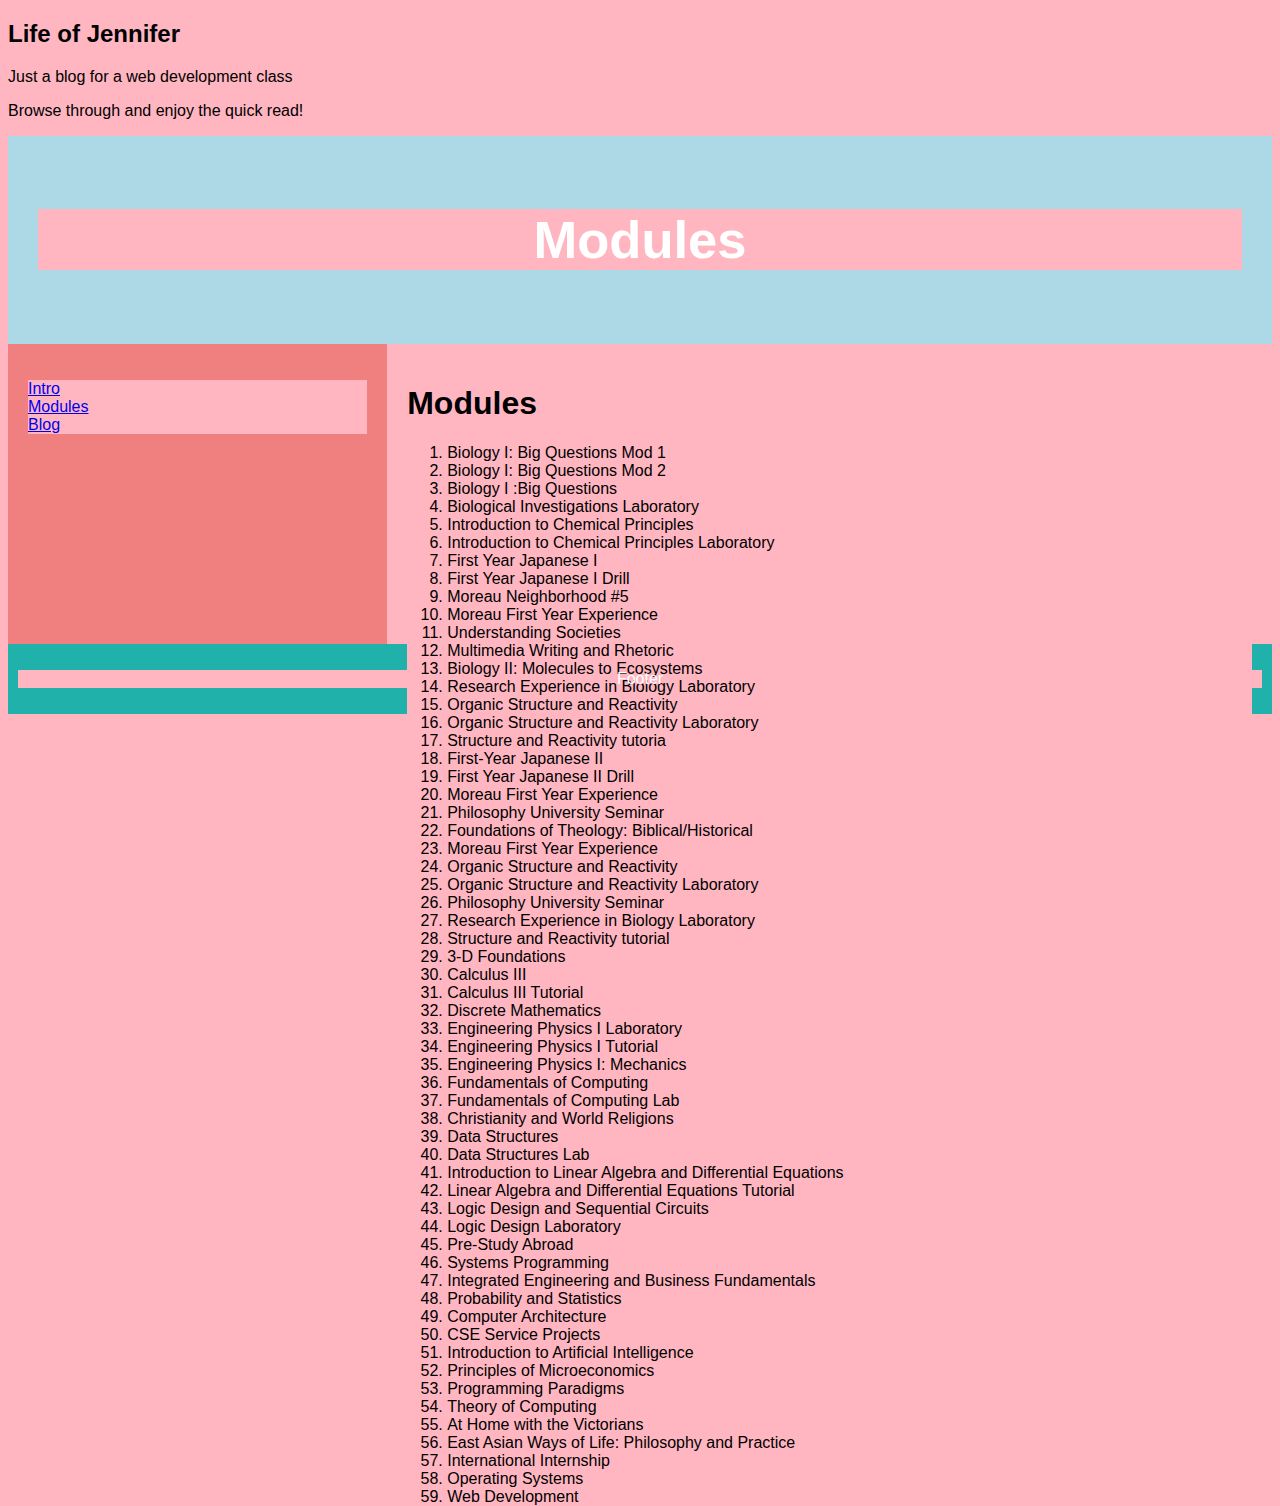
<file: modules.html>
<!DOCTYPE html>
<html lang="en">
<head>
  <link rel="stylesheet" href="style.css">
<title>CSS Template</title>
<meta charset="utf-8">
<meta name="viewport" content="width=device-width, initial-scale=1">
<style>

</style>
</head>
<body>

<h2>Life of Jennifer</h2>
<p>Just a blog for a web development class</p>
<p>Browse through and enjoy the quick read!</p>

<header>
  <h2>Modules</h2>
</header>

<section>
  <nav>
    <ul>
      <li><a href="index.html">Intro</a></li>
      <li><a href="#">Modules</a></li>
      <li><a href="blog.html">Blog</a></li>
    </ul>
  </nav>
  
  <article>
    <h1>Modules</h1>
    <ol>
      <li>Biology I: Big Questions Mod 1</li>
      <li>Biology I: Big Questions Mod 2</li>
      <li>Biology I :Big Questions</li>
      <li>Biological Investigations Laboratory</li>
      <li>Introduction to Chemical Principles</li>
      <li>Introduction to Chemical Principles Laboratory</li>
      <li>First Year Japanese I</li>
      <li>First Year Japanese I Drill</li>
      <li>Moreau Neighborhood #5</li>
      <li>Moreau First Year Experience</li>
      <li>Understanding Societies</li>
      <li>Multimedia Writing and Rhetoric</li>
      <li>Biology II: Molecules to Ecosystems</li>
      <li>Research Experience in Biology Laboratory</li>
      <li>Organic Structure and Reactivity</li>
      <li>Organic Structure and Reactivity Laboratory</li>
      <li>Structure and Reactivity tutoria</li>
      <li>First-Year Japanese II</li>
      <li>First Year Japanese II Drill</li>
      <li>Moreau First Year Experience</li>
      <li>Philosophy University Seminar</li>
      <li>Foundations of Theology: Biblical/Historical</li>
      <li>Moreau First Year Experience</li>
      <li>Organic Structure and Reactivity</li>
      <li>Organic Structure and Reactivity Laboratory</li>
      <li>Philosophy University Seminar</li>
      <li>Research Experience in Biology Laboratory</li>
      <li>Structure and Reactivity tutorial</li>
      <li>3-D Foundations</li>
      <li>Calculus III</li>
      <li>Calculus III Tutorial</li>
      <li>Discrete Mathematics</li>
      <li>Engineering Physics I Laboratory</li>
      <li>Engineering Physics I Tutorial</li>
      <li>Engineering Physics I: Mechanics</li>
      <li>Fundamentals of Computing</li>
      <li>Fundamentals of Computing Lab</li>
      <li>Christianity and World Religions</li>
      <li>Data Structures</li>
      <li>Data Structures Lab</li>
      <li>Introduction to Linear Algebra and Differential Equations</li>
      <li>Linear Algebra and Differential Equations Tutorial</li>
      <li>Logic Design and Sequential Circuits</li>
      <li>Logic Design Laboratory</li>
      <li>Pre-Study Abroad</li>
      <li>Systems Programming</li>
      <li>Integrated Engineering and Business Fundamentals</li>
      <li>Probability and Statistics</li>
      <li>Computer Architecture</li>
      <li>CSE Service Projects</li>
      <li>Introduction to Artificial Intelligence</li>
      <li>Principles of Microeconomics</li>
      <li>Programming Paradigms</li>
      <li>Theory of Computing</li>
      <li>At Home with the Victorians</li>
      <li>East Asian Ways of Life: Philosophy and Practice</li>
      <li>International Internship</li>
      <li>Operating Systems</li>
      <li>Web Development</li>
    </ol>
  </article>
</section>

<footer>
  <p>Footer</p>
</footer>

</body>
</html>
</file>
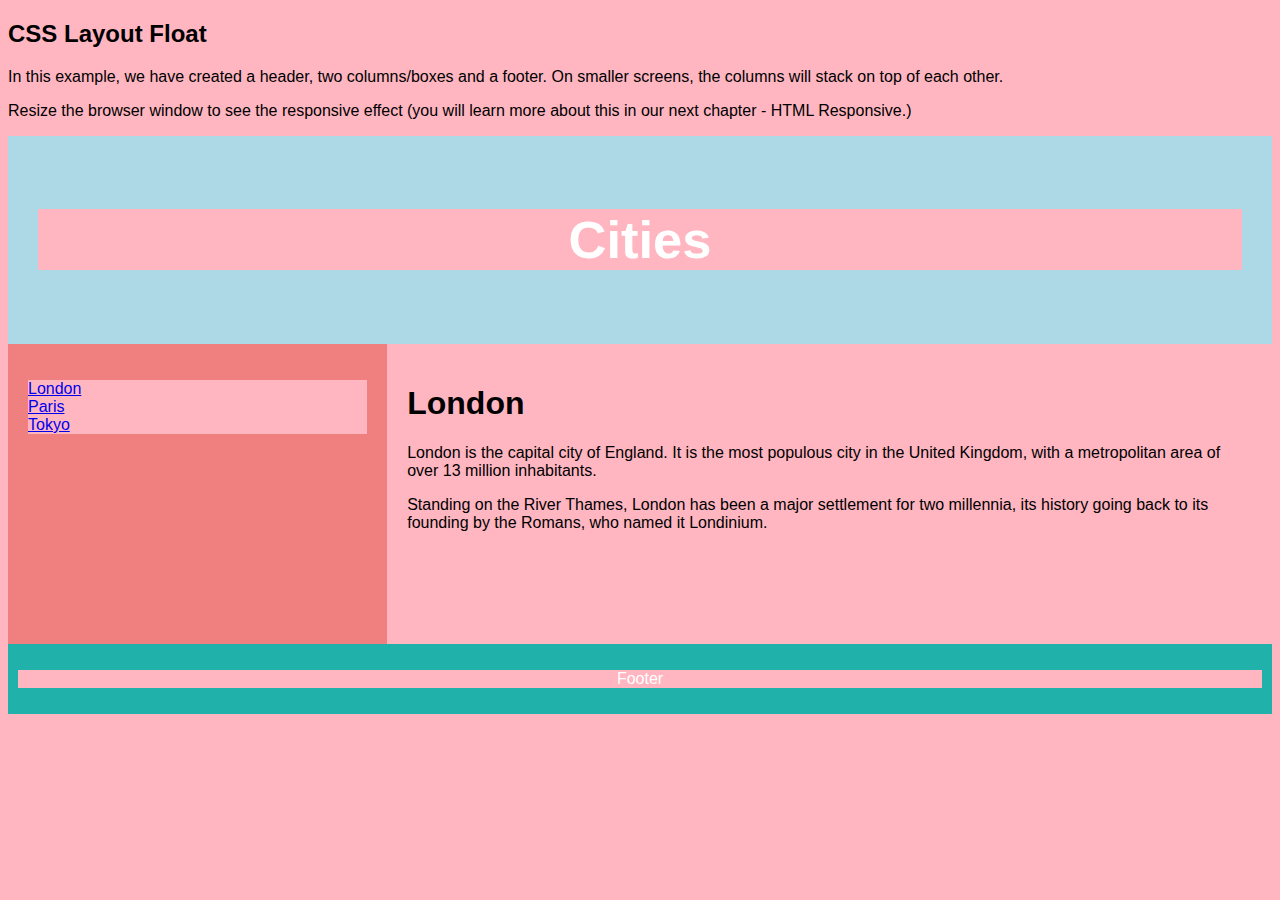
<file: paris.html>
<!DOCTYPE html>
<html lang="en">
<head>
  <link rel="stylesheet" href="style.css">
<title>CSS Template</title>
<meta charset="utf-8">
<meta name="viewport" content="width=device-width, initial-scale=1">
<style>

</style>
</head>
<body>

<h2>CSS Layout Float</h2>
<p>In this example, we have created a header, two columns/boxes and a footer. On smaller screens, the columns will stack on top of each other.</p>
<p>Resize the browser window to see the responsive effect (you will learn more about this in our next chapter - HTML Responsive.)</p>

<header>
  <h2>Cities</h2>
</header>

<section>
  <nav>
    <ul>
      <li><a href="#">London</a></li>
      <li><a href="#">Paris</a></li>
      <li><a href="#">Tokyo</a></li>
    </ul>
  </nav>
  
  <article>
    <h1>London</h1>
    <p>London is the capital city of England. It is the most populous city in the  United Kingdom, with a metropolitan area of over 13 million inhabitants.</p>
    <p>Standing on the River Thames, London has been a major settlement for two millennia, its history going back to its founding by the Romans, who named it Londinium.</p>
  </article>
</section>

<footer>
  <p>Footer</p>
</footer>

</body>
</html>
</file>
<file: style.css>
* {
  box-sizing: border-box;
  background-color: lightpink;
}

body {
  font-family: Arial, Helvetica, sans-serif;
}

/* Style the header */
header {
  background-color: lightblue;
  padding: 30px;
  text-align: center;
  font-size: 35px;
  color: white;
}

/* Create two columns/boxes that floats next to each other */
nav {
  float: left;
  width: 30%;
  height: 300px; /* only for demonstration, should be removed */
  background: lightcoral;
  padding: 20px;
}

/* Style the list inside the menu */
nav ul {
  list-style-type: none;
  padding: 0;
}

article {
  float: left;
  padding: 20px;
  width: 70%;
  background-color: lightpink;
  height: 300px; /* only for demonstration, should be removed */
}

/* Clear floats after the columns */
section::after {
  content: "";
  display: table;
  clear: both;
}

/* Style the footer */
footer {
  background-color: lightseagreen;
  padding: 10px;
  text-align: center;
  color: white;
}

/* Responsive layout - makes the two columns/boxes stack on top of each other instead of next to each other, on small screens */
@media (max-width: 600px) {
  nav, article {
    width: 100%;
    height: auto;
  }
}
</file>
